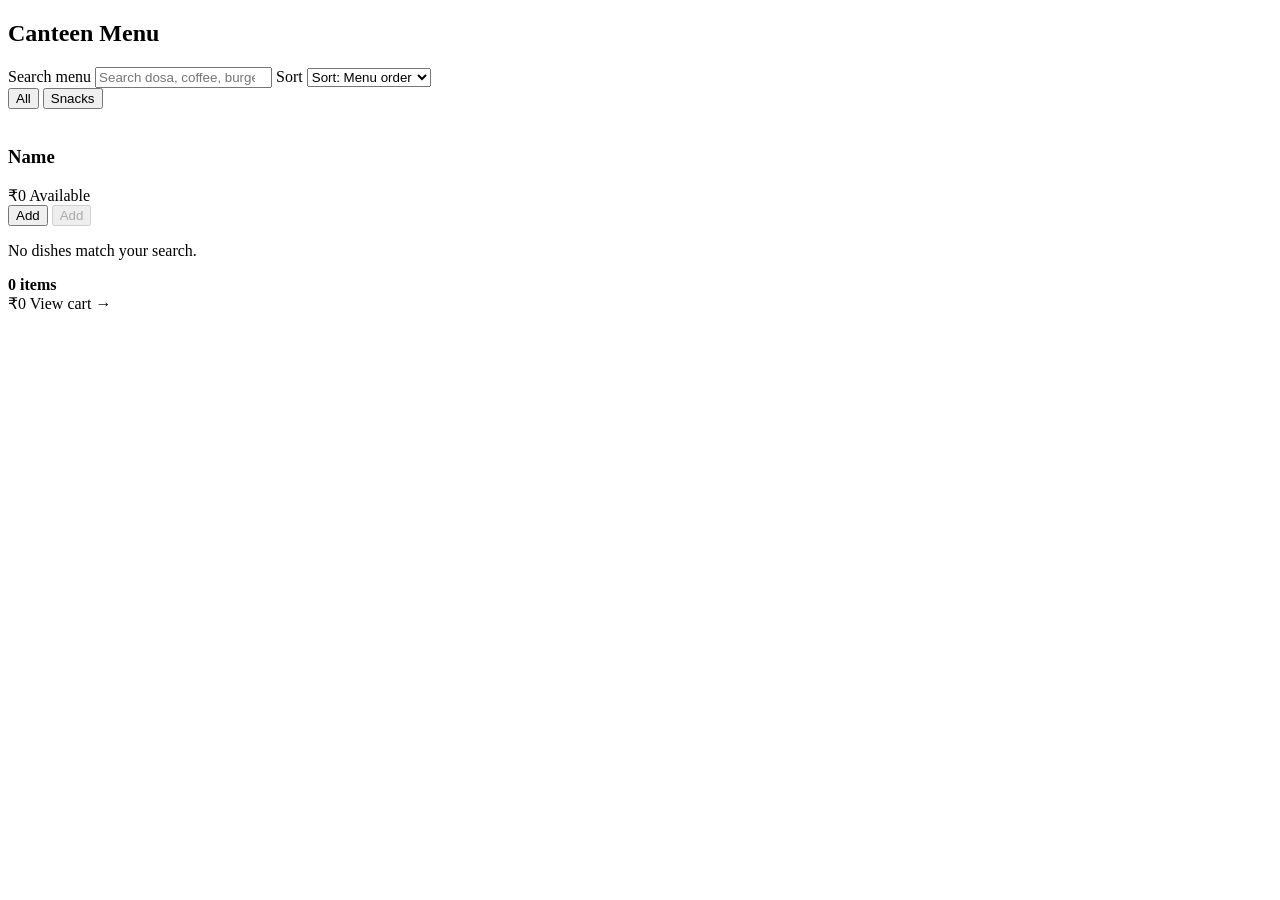
<file: noq-app/src/main/resources/templates/index.html>
<!DOCTYPE html>
<html lang="en" xmlns:th="http://www.thymeleaf.org">
<head th:replace="~{fragments :: pageHead('Menu')}"></head>
<body>
<header th:replace="~{fragments :: siteHeader}"></header>

<main class="container">
    <!-- Menu -->
    <section id="menu">
        <div class="page-title section-head"><h1>Canteen Menu</h1><span class="muted small" data-result-count></span></div>
        <div class="toolbar">
            <div class="toolbar-row">
                <label class="sr-only" for="search">Search menu</label>
                <input id="search" class="input" type="search" placeholder="Search dosa, coffee, burger…" autocomplete="off">
                <label class="sr-only" for="sort">Sort</label>
                <select id="sort" class="input">
                    <option value="default">Sort: Menu order</option>
                    <option value="popular">Most popular</option>
                    <option value="price-asc">Price: low to high</option>
                    <option value="price-desc">Price: high to low</option>
                    <option value="name">Name A–Z</option>
                </select>
            </div>
            <div class="chips" role="group" aria-label="Category">
                <button class="chip" type="button" data-category="ALL" aria-pressed="true">All</button>
                <button class="chip" type="button" th:each="c : ${categories}" th:attr="data-category=${c.name()}"
                        aria-pressed="false" th:text="${c.label}">Snacks</button>
            </div>
        </div>

        <div class="menu-grid" data-menu-grid>
            <!-- Each card carries its data in data-* attributes so the cart JavaScript can read it -->
            <article th:each="item, stat : ${menu}" class="card menu-card"
                     th:classappend="${item.orderable} ? '' : 'sold-out'"
                     th:attr="data-id=${item.id}, data-name=${item.name}, data-price=${item.price},
                              data-category=${item.category}, data-popularity=${item.popularityCount},
                              data-orderable=${item.orderable},
                              data-image=${item.imageUrl}, data-emoji=${item.categoryEmoji}, data-order=${stat.index}">
                <div class="thumb">
                    <img th:if="${item.imageUrl}" th:src="${item.imageUrl}" th:alt="${item.name}" loading="lazy"
                         th:attr="data-fallback=${item.categoryEmoji}">
                    <div th:unless="${item.imageUrl}" class="img-fallback" th:text="${item.categoryEmoji}"></div>
                </div>
                <div class="body">
                    <h3 th:text="${item.name}">Name</h3>
                    <p class="desc" th:text="${item.description}"></p>
                    <div class="foot">
                        <span class="price" th:text="|₹${item.price}|">₹0</span>
                        <span class="stock" th:classappend="${item.orderable} ? '' : 'out'"
                              th:text="${item.orderable} ? 'Available' : 'Not available'">Available</span>
                    </div>
                </div>
                <div data-cart-control>
                    <button th:if="${item.orderable}" class="btn btn-primary btn-sm" type="button"
                            th:attr="data-add=${item.id}" th:aria-label="|Add ${item.name} to cart|">Add</button>
                    <button th:unless="${item.orderable}" class="btn btn-sm" type="button" disabled>Add</button>
                </div>
            </article>
        </div>
        <p class="empty hidden" data-empty>No dishes match your search.</p>
    </section>
    <div class="page-bottom-space"></div>
</main>

<a class="cart-bar hidden" th:href="@{/cart}" data-cart-bar>
    <span><strong data-cart-bar-count>0 items</strong><br><span class="small" data-cart-bar-total>₹0</span></span>
    <span class="btn">View cart →</span>
</a>

<footer th:replace="~{fragments :: siteFooter}"></footer>
<script th:src="@{/js/app.js}"></script>
<script th:src="@{/js/menu.js}"></script>
</body>
</html>
</file>
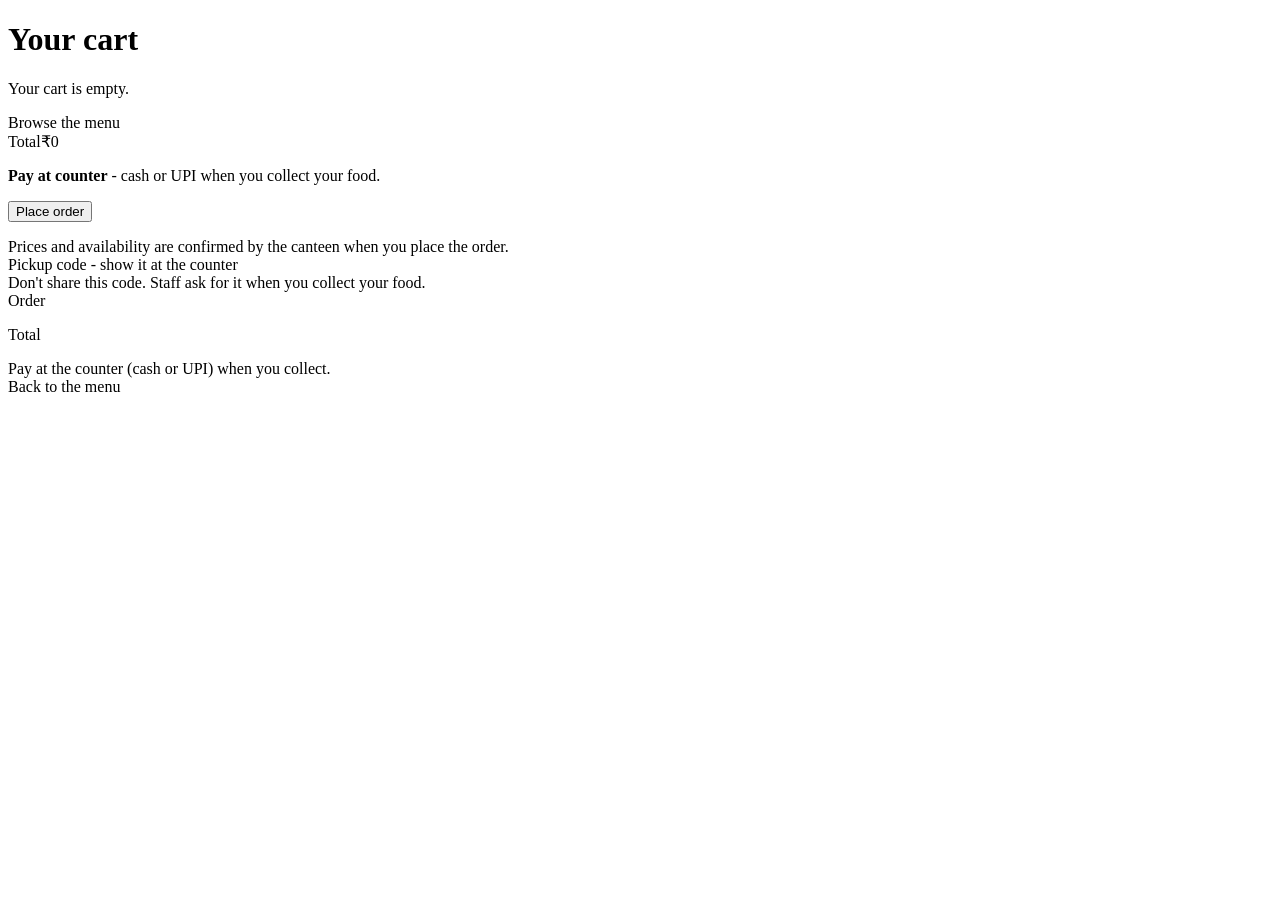
<file: noq-app/src/main/resources/templates/cart.html>
<!DOCTYPE html>
<html lang="en" xmlns:th="http://www.thymeleaf.org">
<head th:replace="~{fragments :: pageHead('Your cart')}"></head>
<body>
<header th:replace="~{fragments :: siteHeader}"></header>

<main class="container">
    <div class="page-title"><h1 data-page-title>Your cart</h1></div>

    <div class="empty card pad hidden" data-cart-empty>
        <p>Your cart is empty.</p>
        <a class="btn btn-primary" th:href="@{/}">Browse the menu</a>
    </div>

    <div class="checkout hidden" data-checkout>
        <section class="card" aria-label="Items">
            <div data-cart-lines></div>
        </section>

        <aside class="card pad summary" aria-label="Order summary">
            <div class="summary-row total"><span>Total</span><span data-total>₹0</span></div>
            <p class="small"><b>Pay at counter</b> <span class="muted">- cash or UPI when you collect your food.</span></p>

            <div class="alert alert-bad hidden" role="alert" data-error></div>
            <button class="btn btn-ok btn-lg btn-block" type="button" data-place-order>Place order</button>
            <p class="muted small" style="margin-bottom:0">Prices and availability are confirmed by the canteen when you place the order.</p>
        </aside>
    </div>

    <!-- Order confirmation: filled by cart.js from the POST /api/orders response -->
    <section class="confirmation hidden" data-confirmation>
        <div class="alert alert-ok" role="status" data-confirm-message></div>
        <div class="otp-card">
            <div class="label">Pickup code - show it at the counter</div>
            <div class="otp" data-otp></div>
            <div class="muted small">Don't share this code. Staff ask for it when you collect your food.</div>
        </div>
        <div class="card pad">
            <div class="order-head">
                <div><div class="muted small">Order</div><div class="order-ref" data-ref></div></div>
                <div><span class="pill" data-order-status></span></div>
            </div>
            <ul class="items-list" data-items></ul>
            <div class="summary-row total"><span>Total</span><span data-order-total></span></div>
            <p class="muted small" style="margin-bottom:0">Pay at the counter (cash or UPI) when you collect.</p>
        </div>
        <a class="btn btn-block" th:href="@{/}">Back to the menu</a>
    </section>
</main>

<footer th:replace="~{fragments :: siteFooter}"></footer>
<script th:src="@{/js/app.js}"></script>
<script th:src="@{/js/cart.js}"></script>
</body>
</html>
</file>
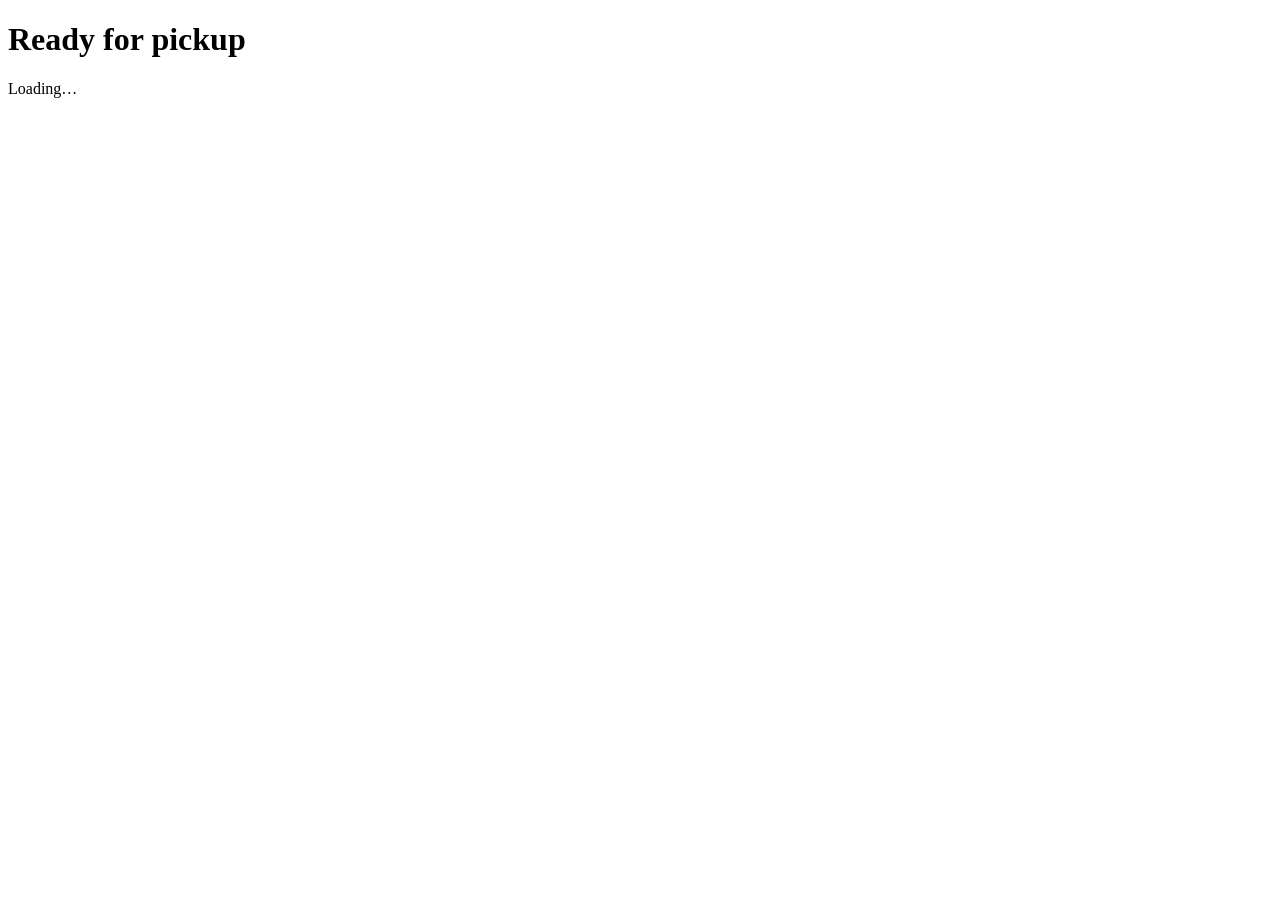
<file: noq-app/src/main/resources/templates/staff/dashboard.html>
<!DOCTYPE html>
<html lang="en" xmlns:th="http://www.thymeleaf.org">
<head th:replace="~{fragments :: pageHead('Orders')}"></head>
<body class="staff">
<header th:replace="~{fragments :: staffHeader('orders')}"></header>

<main class="container orders-page">
    <div class="page-title">
        <h1>Ready for pickup</h1>
        <p class="poll-note"><span class="live-dot"></span> <span data-updated>Loading…</span></p>
    </div>
    <!-- Orders the kitchen marked READY_FOR_PICKUP (oldest first): staff.js -> GET /api/orders?status=READY_FOR_PICKUP -->
    <div class="orders-list" data-orders data-mode="staff"></div>
</main>

<script th:src="@{/js/app.js}"></script>
<script th:src="@{/js/staff.js}"></script>
</body>
</html>
</file>
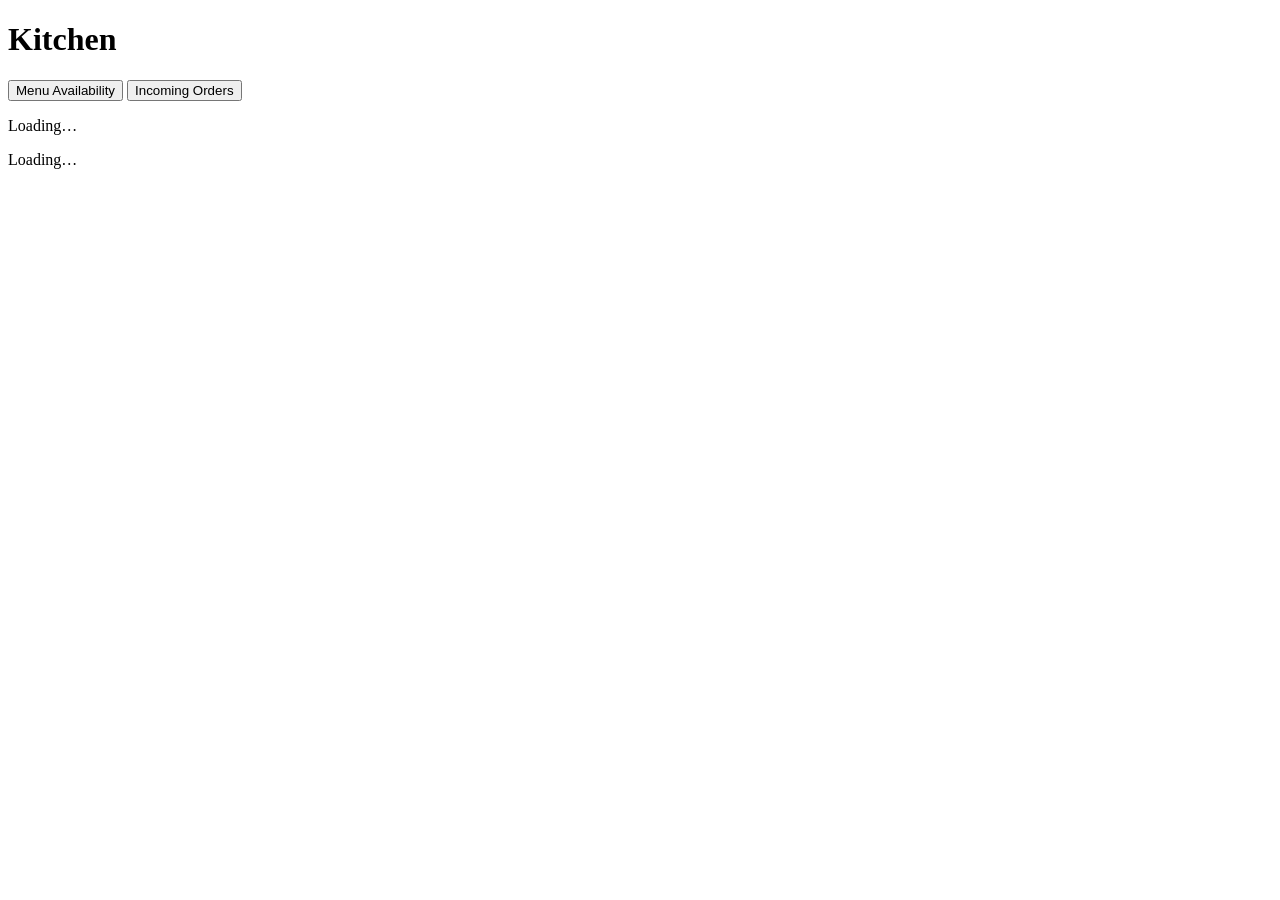
<file: noq-app/src/main/resources/templates/staff/kitchen.html>
<!DOCTYPE html>
<html lang="en" xmlns:th="http://www.thymeleaf.org">
<head th:replace="~{fragments :: pageHead('Kitchen')}"></head>
<body class="staff">
<header th:replace="~{fragments :: staffHeader('kitchen')}"></header>

<main class="container orders-page">
    <div class="page-title"><h1>Kitchen</h1></div>
    <div class="tabs" role="tablist">
        <button class="chip" type="button" role="tab" data-tab="menu" aria-selected="true">Menu Availability</button>
        <button class="chip" type="button" role="tab" data-tab="orders" aria-selected="false">Incoming Orders</button>
    </div>

    <!-- Tab A: one Available / Not available switch per dish (kitchen.js -> PATCH /api/menu/{id}/availability) -->
    <section data-panel="menu">
        <div class="card" data-availability><p class="empty">Loading…</p></div>
    </section>

    <!-- Tab B: orders still PREPARING, each with one "Ready for Pickup" button (staff.js, refreshed every 10 s) -->
    <section class="hidden" data-panel="orders">
        <p class="poll-note" style="margin:0 0 8px"><span class="live-dot"></span> <span data-updated>Loading…</span></p>
        <div class="orders-list" data-orders data-mode="kitchen"></div>
    </section>
</main>

<script th:src="@{/js/app.js}"></script>
<script th:src="@{/js/staff.js}"></script>
<script th:src="@{/js/kitchen.js}"></script>
</body>
</html>
</file>
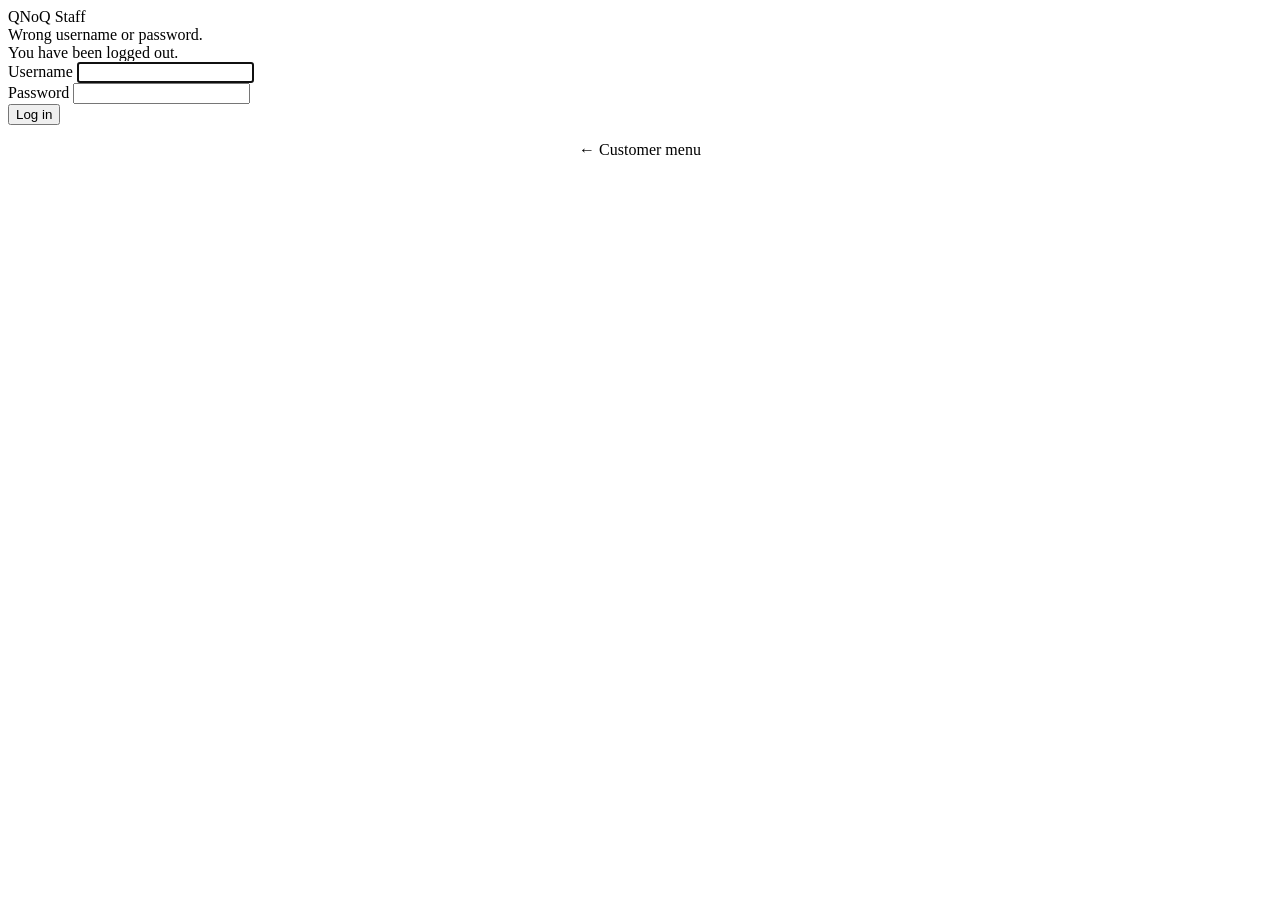
<file: noq-app/src/main/resources/templates/staff/login.html>
<!DOCTYPE html>
<html lang="en" xmlns:th="http://www.thymeleaf.org">
<head th:replace="~{fragments :: pageHead('Staff login')}"></head>
<body class="staff">
<main class="container login-wrap">
    <a class="brand" th:href="@{/}" style="justify-content:center;margin-bottom:20px">
        <span class="brand-mark">Q</span><span class="brand-name">NoQ Staff</span>
    </a>
    <!-- Spring Security processes POST /staff/login; th:action adds the hidden CSRF token automatically -->
    <form class="card pad" th:action="@{/staff/login}" method="post">
        <div class="alert alert-bad" th:if="${param.error}">Wrong username or password.</div>
        <div class="alert alert-ok" th:if="${param.logout}">You have been logged out.</div>
        <div class="field">
            <label for="username">Username</label>
            <input id="username" class="input" name="username" autocomplete="username" required autofocus>
        </div>
        <div class="field">
            <label for="password">Password</label>
            <input id="password" class="input" type="password" name="password" autocomplete="current-password" required>
        </div>
        <button class="btn btn-primary btn-block" type="submit">Log in</button>
    </form>
    <p class="muted small" style="text-align:center"><a th:href="@{/}">← Customer menu</a></p>
</main>
</body>
</html>
</file>
